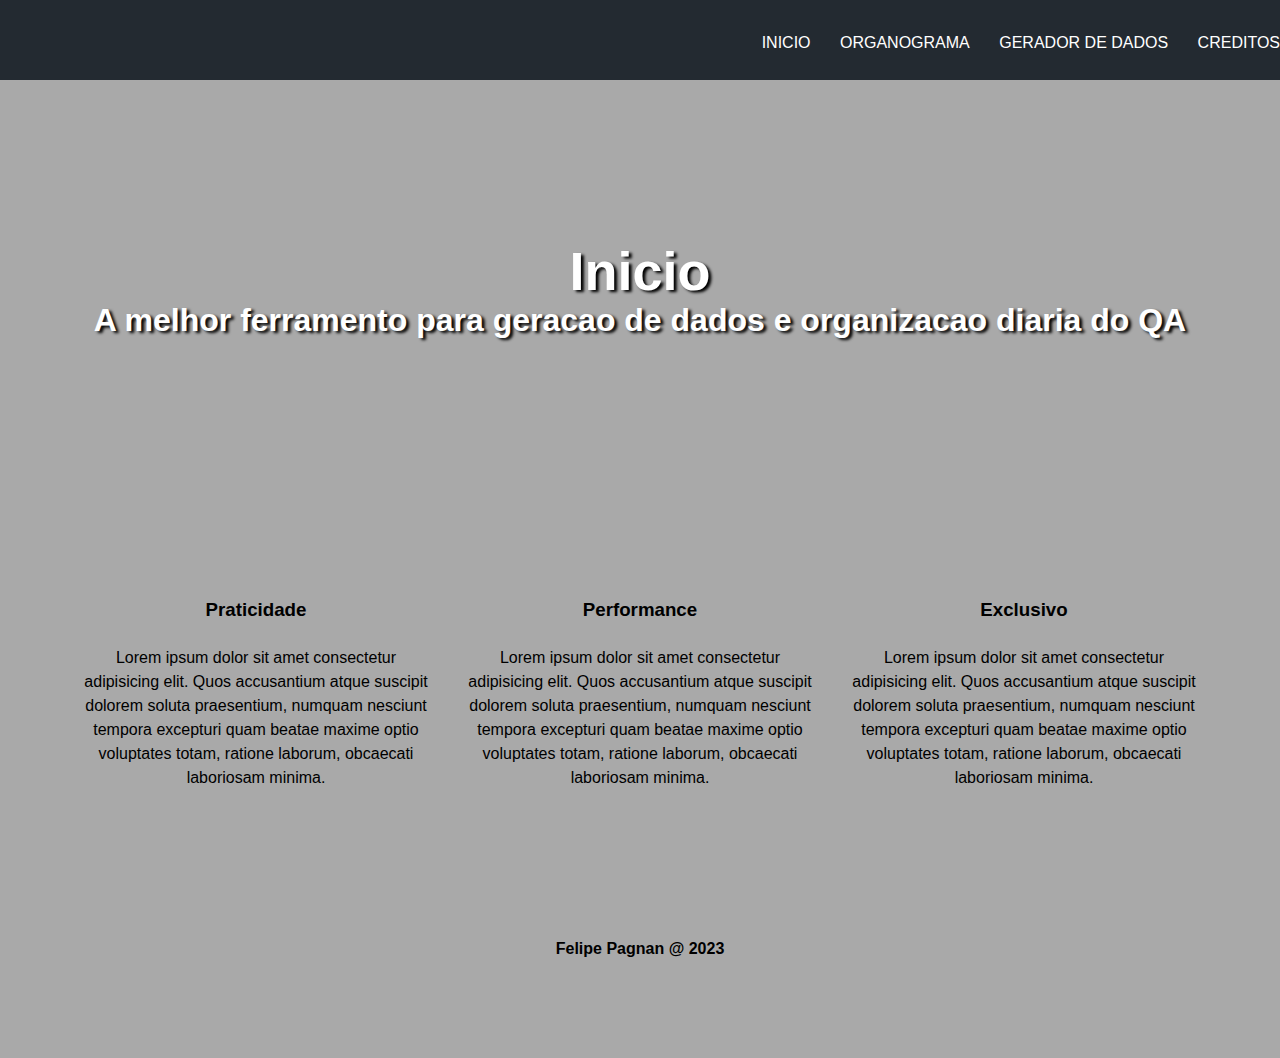
<file: index.html>
<!DOCTYPE html>
<html lang="en">
<head>
    <meta charset="UTF-8">
    <meta name="viewport" content="width=device-width, initial-scale=1.0">
    <link rel="shortcut icon" href="./Inicio/favicon/favicon.ico" type="image/x-icon">
    <title>QA - Felipe Pagnan</title>

    <!-- CSS -->
    <link rel="stylesheet" href="./Inicio/css/style.css">

</head>
<body>
    <!-- Nav-Bar -->
    <div class="container">
        <div class="navbar-container">
            <nav>
                <ul class="navbar-items">
                    <li>
                        <a href="/index.html">Inicio</a>
                    </li>
                    <li>
                        <a href="./Organograma/orgonograma.html">Organograma </a>
                    </li>
                    <li>
                        <a href="./GeradorDeDados/geradorDeDados.html">Gerador de dados</a>
                    </li>
                    <li>
                        <a href="./Creditos/creditos.html">Creditos</a>
                    </li>
                </ul>
            </nav>
        </div>
    </div>
    <!-- Main -->
    <main>
        <div class="main-banner">
            <h1>Inicio</h1>
            <p>A melhor ferramento para geracao de dados e organizacao diaria do QA</p>
        </div>
        <section class="services-container">
            <ul>
                <li>
                    <h3>Praticidade</h3>
                    <p>
                        Lorem ipsum dolor sit amet consectetur adipisicing elit. Quos 
                        accusantium atque suscipit dolorem soluta 
                        praesentium, numquam nesciunt tempora excepturi quam beatae maxime 
                        optio voluptates totam, ratione laborum, obcaecati laboriosam minima.
                    </p>
                </li>
                <li>
                    <h3>Performance</h3>
                    <p>
                        Lorem ipsum dolor sit amet consectetur adipisicing elit. Quos 
                        accusantium atque suscipit dolorem soluta 
                        praesentium, numquam nesciunt tempora excepturi quam beatae maxime 
                        optio voluptates totam, ratione laborum, obcaecati laboriosam minima.
                    </p>
                </li>
                <li>
                    <h3>Exclusivo</h3>
                    <p>
                        Lorem ipsum dolor sit amet consectetur adipisicing elit. Quos 
                        accusantium atque suscipit dolorem soluta 
                        praesentium, numquam nesciunt tempora excepturi quam beatae maxime 
                        optio voluptates totam, ratione laborum, obcaecati laboriosam minima.
                    </p>
                </li>
            </ul>
        </section>
    </main>

    <footer>
        <p>Felipe Pagnan @ 2023</p>
    </footer>
</body>
</html>
</file>
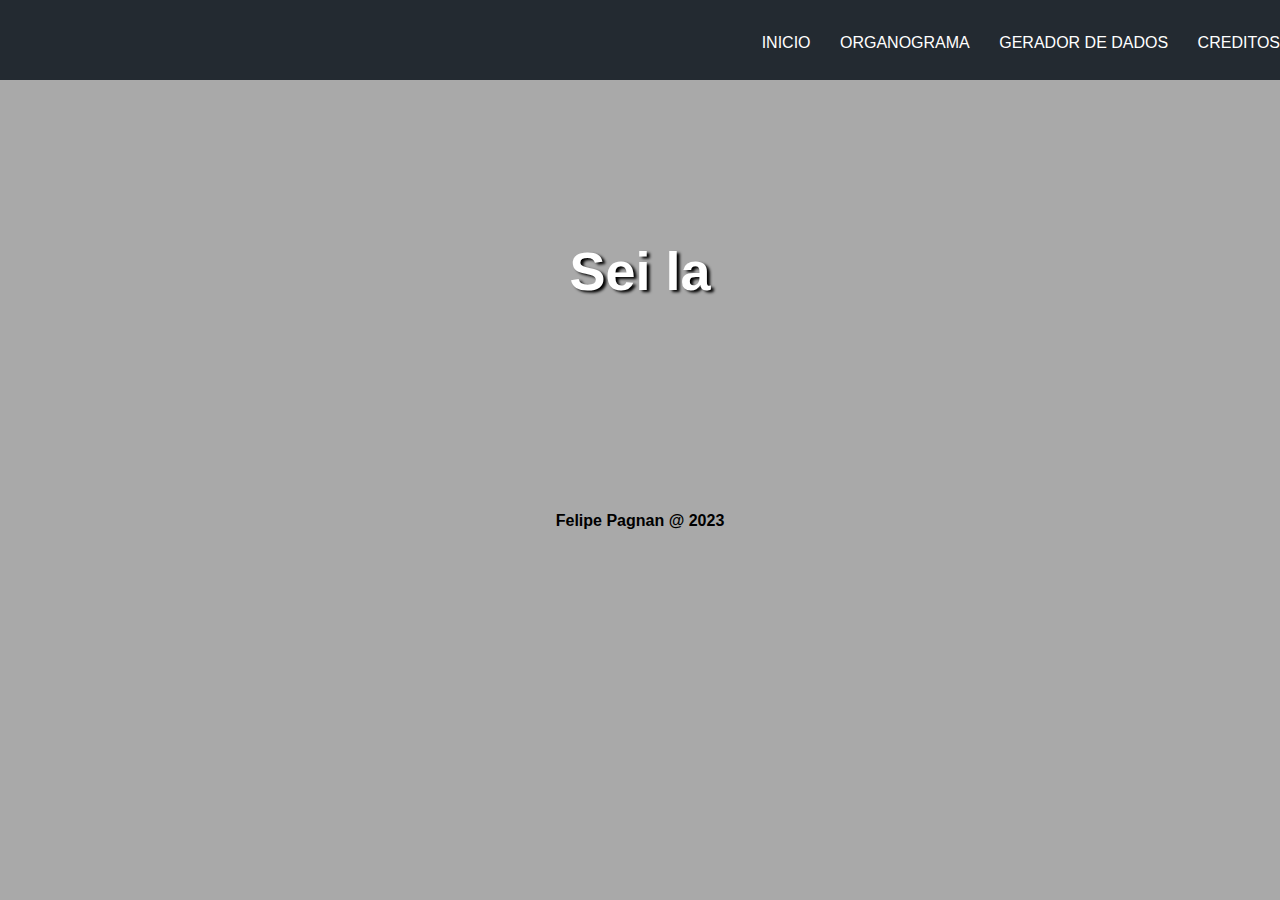
<file: Creditos/creditos.html>
<!DOCTYPE html>
<html lang="en">
<head>
    <meta charset="UTF-8">
    <meta name="viewport" content="width=device-width, initial-scale=1.0">
    <link rel="shortcut icon" href="../Inicio/favicon/favicon.ico" type="image/x-icon">

    <title>QA - Creditos</title>

    <link rel="stylesheet" href="./css/style.css">
</head>
<body>
    <!-- Nav-Bar -->
    <div class="container">
        <div class="navbar-container">
            <nav>
                <ul class="navbar-items">
                    <li>
                        <a href="/index.html">Inicio</a>
                    </li>
                    <li>
                        <a href="../Organograma/orgonograma.html">Organograma </a>
                    </li>
                    <li>
                        <a href="../GeradorDeDados/geradorDeDados.html">Gerador de dados</a>
                    </li>
                    <li>
                        <a href="../Creditos/creditos.html">Creditos</a>
                    </li>
                </ul>
            </nav>
        </div>
    </div>
    <main>
        <div class="main-banner">
            <h1>Sei la</h1>
        </div>
    </main>

    <footer>
        <p>Felipe Pagnan @ 2023</p>
    </footer>
</body>
</html>
</file>
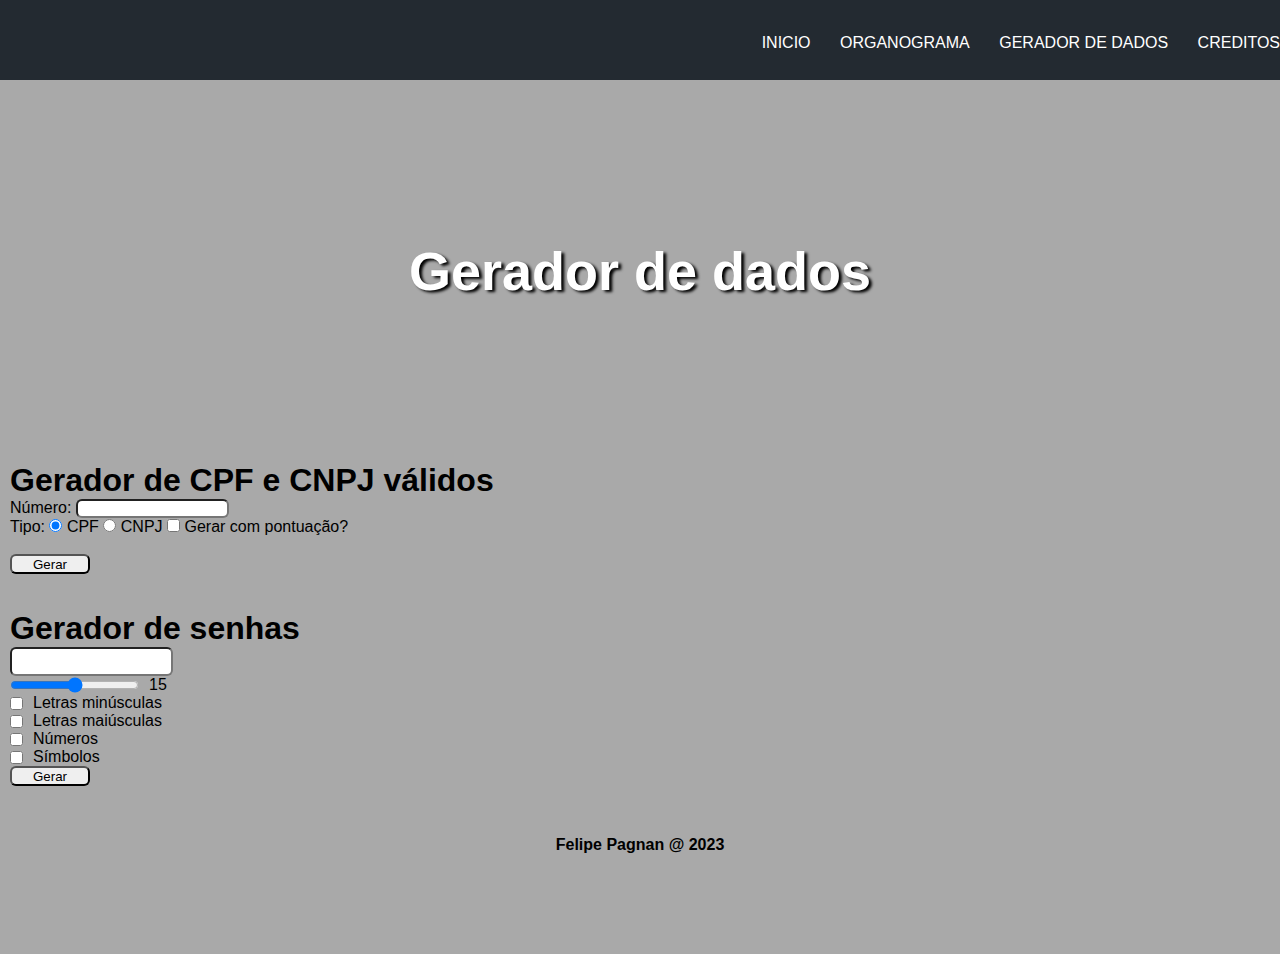
<file: GeradorDeDados/geradorDeDados.html>
<!DOCTYPE html>
<html lang="en">
<head>
    <meta charset="UTF-8">
    <meta name="viewport" content="width=device-width, initial-scale=1.0">
    <link rel="shortcut icon" href="../Inicio/favicon/favicon.ico" type="image/x-icon">
    <title>QA - Gerador de dados</title>

    <link rel="stylesheet" href="./css/style.css">
    <script src="./js/script.js" defer></script>
</head>
<body>
    <!-- Nav-Bar -->
    <div class="container">
        <div class="navbar-container">
            <nav>
                <ul class="navbar-items">
                    <li>
                        <a href="/index.html">Inicio</a>
                    </li>
                    <li>
                        <a href="../Organograma/orgonograma.html">Organograma </a>
                    </li>
                    <li>
                        <a href="../GeradorDeDados/geradorDeDados.html">Gerador de dados</a>
                    </li>
                    <li>
                        <a href="../Creditos/creditos.html">Creditos</a>
                    </li>
                </ul>
            </nav>
        </div>
    </div>
    <main>
        <div class="main-banner">
            <h1>Gerador de dados</h1>
        </div>
        
        <!-- CPF E CNPJ -->
        <section class="cpf-cnpj">
            <h1>Gerador de CPF e CNPJ válidos</h1>
            <form name="form_main">
              <label for="numero">Número:</label> 
              <input name="numero" id="numero" size="20" type="text" /><br />
              Tipo:
              <input name="tipo" value="cpf" id="cpf" checked="checked" type="radio"> 
              <label for="cpf">CPF</label>
              <input name="tipo" value="cnpj" id="cnpj" type="radio" /> 
              <label for="cnpj">CNPJ</label>
              <input name="mascara" value="mascara" id="mascara" type="checkbox"> 
              <label for="mascara">Gerar com pontuação?</label><br /><br />
              <input name="button" value="Gerar" onclick="gera()" type="button" class="button-gerar">
            </form>
        </section>
        <br><br>

        <!-- Senhas -->
        <section class="senha">
            <h1>Gerador de senhas</h1>
            <input id="inputPasswordId" type="text"  />
    
            <div>
              <input id="inputLengthId" type="range" min="6" max="24"/>
              <label for="inputLengthId"></label>
            </div>
            <div>
              <input id="chkLowerId" type="checkbox" />
              <label for="chkLowerId">Letras minúsculas</label>
            </div>
            <div>
              <input id="chkUpperId" type="checkbox" />
              <label for="chkUpperId">Letras maiúsculas</label>
            </div>
            <div>
              <input id="chkNumberId" type="checkbox" />
              <label for="chkNumberId">Números</label>
            </div>
            <div>
              <input id="chkSymbolsId" type="checkbox" />
              <label for="chkSymbolsId">Símbolos</label>
            </div>
            
        
            <button id="btnGerar">Gerar</button>
        </section>
    </main>
    
    <footer>
        <p>Felipe Pagnan @ 2023</p>
    </footer>
</body>
</html>
</file>
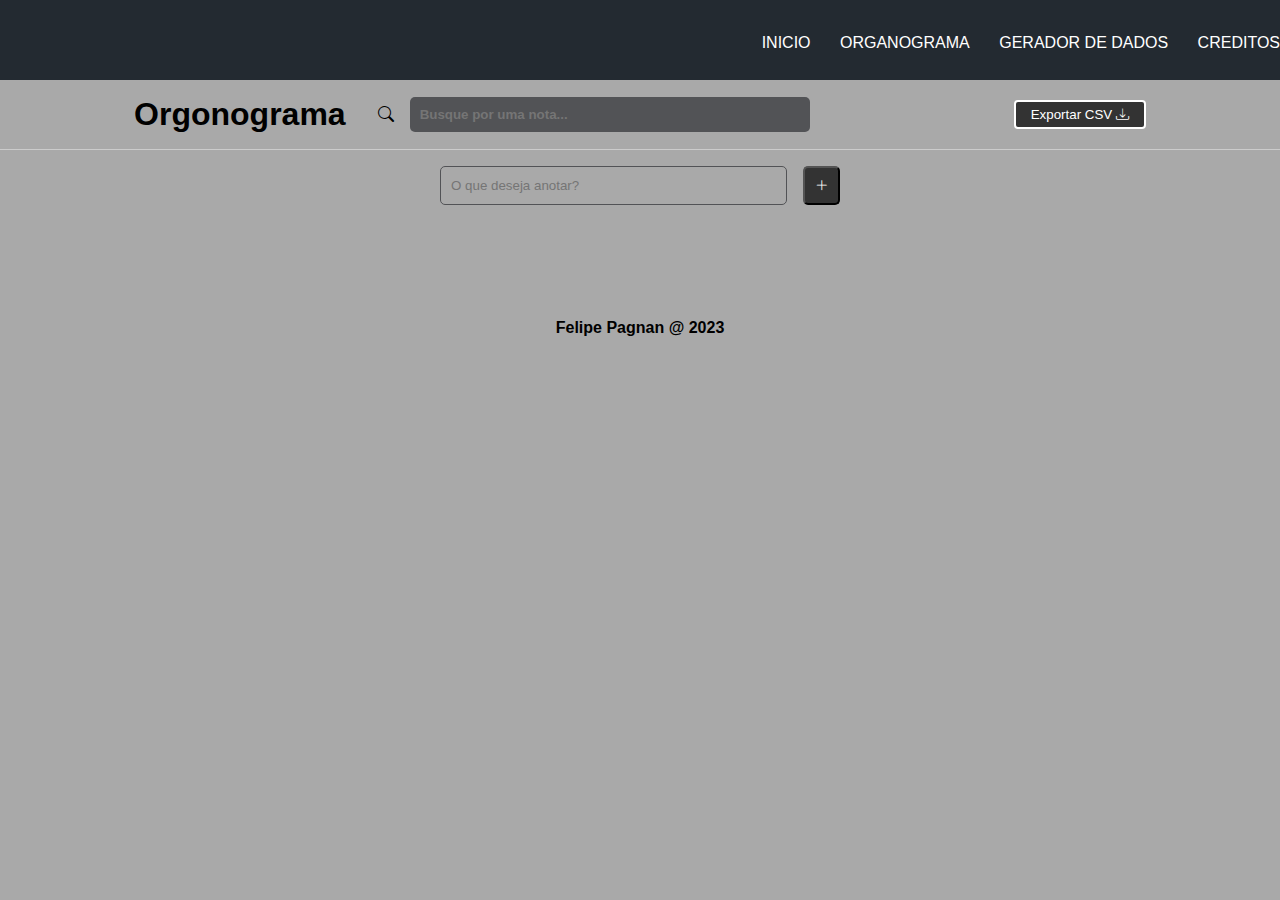
<file: Organograma/orgonograma.html>
<!DOCTYPE html>
<html lang="en">
<head>
    <meta charset="UTF-8">
    <meta name="viewport" content="width=device-width, initial-scale=1.0">
    <link rel="shortcut icon" href="../Inicio/favicon/favicon.ico" type="image/x-icon">
    <title>QA - Orgonograma</title>

    <!-- Bootstrap Icons -->
    <link rel="stylesheet"
        href="https://cdn.jsdelivr.net/npm/bootstrap-icons@1.10.1/font/bootstrap-icons.css"/>
    
    <!-- CSS -->
    <link rel="stylesheet" href="../Organograma/css/style.css">
    <link rel="stylesheet" href="../Inicio/css/style.css">
    <!-- JS -->
    <script src="../Organograma/js/script.js" defer></script>
</head>
<body>
    <header>
        <!-- Nav-Bar -->
        <div class="container">
            <div class="navbar-container">
                <nav>
                    <ul class="navbar-items">
                        <li>
                            <a href="/index.html">Inicio</a>
                        </li>
                        <li>
                            <a href="../Organograma/orgonograma.html">Organograma </a>
                        </li>
                        <li>
                            <a href="../GeradorDeDados/geradorDeDados.html">Gerador de dados</a>
                        </li>
                        <li>
                            <a href="../Creditos/creditos.html">Creditos</a>
                        </li>
                    </ul>
                </nav>
            </div>
        </div>
    </header>

    <!-- Main -->
    <main>
        <!-- <h1>Organograma</h1> -->        
        <div id="search-container">
            <h1>Orgonograma</h1><br>
            <i class="bi bi-search"></i>
            <input
              type="text"
              id="search-input"
              placeholder="Busque por uma nota..."
            />
          </div>
          <button id="export-notes">
            Exportar CSV <i class="bi bi-download"></i>
          </button>
    </main>
      <div id="add-note-container">
        <input type="text" id="note-content" placeholder="O que deseja anotar?" />
        <button class="add-note"><i class="bi bi-plus-lg"></i></button>
      </div>
      <div id="notes-container"></div>

    <!-- Footer -->
    <footer>
        <p>Felipe Pagnan @ 2023</p>
    </footer>
</body>
</html>
</file>
<file: Inicio/css/style.css>
*{
    margin: 0;
    padding: 0;
    font-family: Helvetica;
    box-sizing: border-box;
}


/* Navbar */
.navbar-container {
    width: 100%;
    height: 80px;
    background-color: #232a31;
    padding: 0.2rem;    
}

.navbar-items{
    position: absolute;
    right: 0;
    height: 80px;
    line-height: 80px;
    margin: 0;
    display: inline-block;
}

.navbar-items li {
    display: inline-block;
    text-transform: uppercase;
    margin-left: 25px;
}

.navbar-items a {
    color: #fff;
    text-decoration: none;
    transition: 0.5s;
}

.navbar-items a:hover {
    color: #ccc;
}


/* main banner */
body{
    background-color: #A9A9A9;
}
.main-banner {
    background-size: cover;
    background-position: center;
    padding: 10rem 0;
}

.main-banner h1,
.main-banner p {
    color: #fff;
    text-align: center;
    font-weight: bold;
    text-shadow: #000 3px 2px 3px;
}

.main-banner h1{
    font-size: 54px
}

.main-banner p{
    font-size: 32px
}

/* Services */
.services-container {
    padding: 5rem 0;
}

.services-container ul{
    display: flex;
    width: 90%;
    margin: 0 auto;
}

.services-container li {
    flex: 1 1 200px;
    list-style: none;
    text-align: center;
    padding: 20px;
}

.services-container h3 {
    margin-bottom: 25px;
}

.services-container p {
    line-height: 24px;
}

/* footer */
footer {
    text-align: center;
    font-weight: bold;
    margin: 50px 0 100px;
}
</file>
<file: Creditos/css/style.css>
*{
    margin: 0;
    padding: 0;
    font-family: Helvetica;
    box-sizing: border-box;
}


/* Navbar */
.navbar-container {
    width: 100%;
    height: 80px;
    background-color: #232a31;
    padding: 0.2rem;    
}

.navbar-items{
    position: absolute;
    right: 0;
    height: 80px;
    line-height: 80px;
    margin: 0;
    display: inline-block;
}

.navbar-items li {
    display: inline-block;
    text-transform: uppercase;
    margin-left: 25px;
}

.navbar-items a {
    color: #fff;
    text-decoration: none;
    transition: 0.5s;
}

.navbar-items a:hover {
    color: #ccc;
}


/* main banner */
body{
    background-color: #A9A9A9;
}
.main-banner {
    background-size: cover;
    background-position: center;
    padding: 10rem 0;
}

.main-banner h1{
    color: #fff;
    text-align: center;
    font-weight: bold;
    text-shadow: #000 3px 2px 3px;
}

.main-banner h1{
    font-size: 54px
}

/* footer */
footer {
    text-align: center;
    font-weight: bold;
    margin: 50px 0 100px;
}
</file>
<file: GeradorDeDados/css/style.css>
*{
    margin: 0;
    padding: 0;
    font-family: Helvetica;
    box-sizing: border-box;
}

/* Navbar */
.navbar-container {
    width: 100%;
    height: 80px;
    background-color: #232a31;
    padding: 0.2rem;    
}
.navbar-items{
    position: absolute;
    right: 0;
    height: 80px;
    line-height: 80px;
    margin: 0;
    display: inline-block;
}
.navbar-items li {
    display: inline-block;
    text-transform: uppercase;
    margin-left: 25px;
}
.navbar-items a {
    color: #fff;
    text-decoration: none;
    transition: 0.5s;
}
.navbar-items a:hover {
    color: #ccc;
}

/* main banner */
body{
    background-color: #A9A9A9;
}
.main-banner {
    background-size: cover;
    background-position: center;
    padding: 10rem 0;
}
.main-banner h1{
    color: #fff;
    text-align: center;
    font-weight: bold;
    text-shadow: #000 3px 2px 3px;
}
.main-banner h1{
    font-size: 54px
}

/* CNPJ E CPF */
section{
    padding-left: 10px;
}
input{
    border-radius: 6px;
    cursor: pointer;
}
.button-gerar{
    width: 80px;
    height: 20px;
}
/* Senhas */
.senha{
    display:block;
}

.senha > div{
    display: flex;
    align-items: center;
    gap: 10px;
}

.senha > input {
    padding: 5px;
    outline: none;
}

#btnGerar{
    width: 80px;
    height: 20px;
    border-radius: 6px;
    cursor: pointer;
}
/* footer */
footer {
    text-align: center;
    font-weight: bold;
    margin: 50px 0 100px;
}
</file>
<file: Organograma/css/style.css>
*{
    margin: 0;
    padding: 0;
    font-family: Helvetica;
    box-sizing: border-box;
}


/* Navbar */
.navbar-container {
    width: 100%;
    height: 80px;
    background-color: #232a31;
    padding: 0.2rem;    
}

.navbar-items{
    position: absolute;
    right: 0;
    height: 80px;
    line-height: 80px;
    margin: 0;
    display: inline-block;
}

.navbar-items li {
    display: inline-block;
    text-transform: uppercase;
    margin-left: 25px;
}

.navbar-items a {
    color: #fff;
    text-decoration: none;
    transition: 0.5s;
}

.navbar-items a:hover {
    color: #ccc;
}

/* main banner */

  /* Cabeçalho */

  /* ----------------- */

  main {
    border-bottom: 1px solid #ccc;
    padding: 1rem 2rem;
    color: black;
    display: flex;
    align-items: center;
    justify-content: space-around;
  }
    
  #search-container {
    display: flex;
    align-items: center;
    gap: 1rem;
  }
  
  #search-input {
    background-color: #525356;
    border-radius: 5px;
    border: none;
    padding: 10px;
    font-weight: bold;
    color: #ddd;
    width: 400px;
  }
  
  #search::placeholder {
    color: #ddd;
  }
  
  #export-notes {
    background-color: #333;
    border: 2px solid #fff;
    border-radius: 4px;
    color: #fff;
    padding: 5px 15px;
    cursor: pointer;
    transition: 0.4s;
  }
  
  #export-notes:hover {
    background-color: #fff;
    color: #333;
  }
  
  /* Form de nova nota */
  #add-note-container {
    display: flex;
    width: 400px;
    margin: 1rem auto 0;
    gap: 1rem;
  }
  
  #add-note-container input,
  #add-note-container button {
    padding: 10px;
    border-radius: 5px;
  }
  
  #add-note-container input {
    flex: 1;
    background-color: transparent;
    border: 1px solid #525356;
    color: #fff;
  }
  
  #add-note-container button {
    cursor: pointer;
    background-color: #333;
    color: #fff;
  }
  
  /* Notas */
  #notes-container {
    display: grid;
    grid-template-columns: repeat(auto-fill, 250px);
    padding: 2rem;
    gap: 2rem;
  }
  
  .note {
    min-height: 200px;
    padding: 1rem;
    border: 1px solid #ccc;
    background-color: #202124;
    border-radius: 10px;
    color: #fff;
    position: relative;
  }
  
  .note textarea {
    background-color: transparent;
    resize: none;
    color: #fff;
    border: none;
    height: 100%;
    outline: none;
  }
  
  .note .bi-pin {
    position: absolute;
    left: 10px;
    bottom: 10px;
    font-size: 1.2rem;
    cursor: pointer;
    background-color: #333;
    padding: 5px;
    border-radius: 3px;
  }
  
  .note:hover > i {
    opacity: 1;
  }
  
  .note .bi-x-lg,
  .note .bi-file-earmark-plus {
    position: absolute;
    right: 10px;
    top: 10px;
    font-size: 0.9rem;
    cursor: pointer;
    padding: 5px;
    color: #555;
    opacity: 0;
    transition: 0.3s;
  }
  
  .note .bi-file-earmark-plus {
    top: 40px;
  }
  
  .note .bi-x-lg:hover,
  .note .bi-file-earmark-plus:hover {
    color: #fff;
  }
  
  .note.fixed {
    background-color: #3c3c3f;
  }
/* ---------------------------- */

/* footer */
footer {
    text-align: center;
    font-weight: bold;
    margin: 50px 0 100px;
}
</file>
